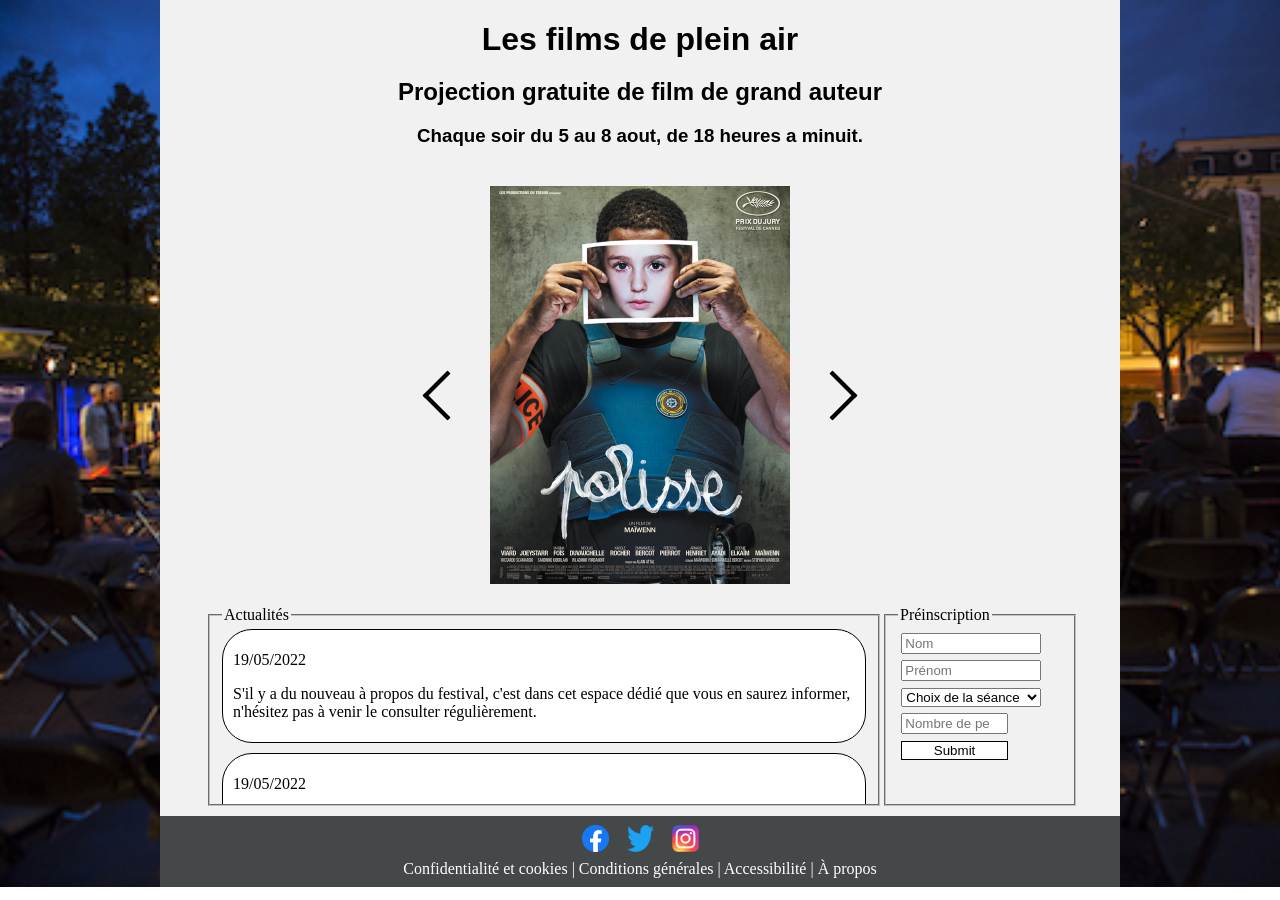
<file: index.html>
<!DOCTYPE html>
<html lang="fr">
<head>
	<meta charset="utf-8">
	<meta name="viewport" content="width=400, initial-scale=1">
	<title>Les films de plein air</title>
	<link rel="stylesheet" type="text/css" href="css/styles.css">
	<link rel="stylesheet" type="text/css" href="css/index.css">
</head>
<body>
	<header class="titre">
		<h1>Les films de plein air</h1>
		<h2>Projection gratuite de film de grand auteur</h2>
		<h3>Chaque soir du 5 au 8 aout, de 18 heures a minuit.</h3>
	</header>
	<main>
		<div class="slider-container diapo">
			<div class="slider">
				<div class="slides">
					<div id="slides__1" class="slide">
						<a class="imgSlide" href="detail/detailPolisse.html"><img src="img/film/polisse.jpg" alt="affiche Polisse"></a>
						<a class="slide__prev" href="#slides__6" title="Prev"></a>
						<a class="slide__next" href="#slides__2" title="Next"></a>
					</div>
					<div id="slides__2" class="slide">
						<a class="imgSlide" href="detail/detailRealite.html"><img src="img/film/realite.jpg" alt="affiche Realite"></a>
						<a class="slide__prev" href="#slides__1" title="Prev"></a>
						<a class="slide__next" href="#slides__3" title="Next"></a>
					</div>
					<div id="slides__3" class="slide">
						<a class="imgSlide" href="detail/detailMaLoute.html"><img src="img/film/maLoute.jpg" alt="affiche Ma Loute"></a>
						<a class="slide__prev" href="#slides__2" title="Prev"></a>
						<a class="slide__next" href="#slides__4" title="Next"></a>
					</div>
					<div id="slides__4" class="slide">
						<a class="imgSlide" href="detail/detailElleSenVa.html"><img src="img/film/elleSenVa.jpg" alt="affiche Elle s'en va"></a>
						<a class="slide__prev" href="#slides__3" title="Prev"></a>
						<a class="slide__next" href="#slides__5" title="Next"></a>
					</div>
					<div id="slides__5" class="slide">
						<a class="imgSlide" href="detail/detailPersonalShopper.html"><img src="img/film/personalShopper.jpg" alt="affiche Personal Shopper"></a>
						<a class="slide__prev" href="#slides__4" title="Prev"></a>
						<a class="slide__next" href="#slides__6" title="Next"></a>
					</div>
					<div id="slides__6" class="slide">
						<a class="imgSlide" href="detail/detailLaTeteHaute.html"><img src="img/film/laTeteHaute.jpg" alt="affiche La tête haute"></a>
						<a class="slide__prev" href="#slides__5" title="Prev"></a>
						<a class="slide__next" href="#slides__1" title="Next"></a>
					</div>
				</div>
			</div>
		</div>
		<div class="actuForm">
			<fieldset class="actu">
				<legend>Actualités</legend>
				<div class="uneActu">
					<p>19/05/2022</p>
					<p>S'il y a du nouveau à propos du festival, c'est dans cet espace dédié que vous en saurez informer, n'hésitez pas à venir le consulter régulièrement.</p>
				</div>
				<div class="uneActu">
					<p>19/05/2022</p>
					<p>S'il y a du nouveau à propos du festival, c'est dans cet espace dédié que vous en saurez informer, n'hésitez pas à venir le consulter régulièrement.</p>
				</div>
				<div class="uneActu">
					<p>19/05/2022</p>
					<p>S'il y a du nouveau à propos du festival, c'est dans cet espace dédié que vous en saurez informer, n'hésitez pas à venir le consulter régulièrement.</p>
				</div>
				<div class="uneActu">
					<p>19/05/2022</p>
					<p>S'il y a du nouveau à propos du festival, c'est dans cet espace dédié que vous en saurez informer, n'hésitez pas à venir le consulter régulièrement.</p>
				</div>
			</fieldset>
			<fieldset class="formPreinscription">
				<legend>Préinscription</legend>
				<form>
					<input type="text" name="nom" placeholder="Nom">
					<input type="text" name="prenom" placeholder="Prénom">
					<select>
						<option disabled selected>Choix de la séance</option>
						<!-- 5 AOÛT -->
						<option disabled>5 août</option>
						<option>Polisse - 2h07 - 18h00</option>
						<option>Réalité - 1h35 - 20h15</option>
						<option>Ma Loute - 2h03 - 22h00</option>
						<!-- 6 AOÛT -->
						<option disabled>6 août</option>
						<option>Ma Loute - 2h03 - 18h00</option>
						<option>Polisse - 2h07 - 20h10</option>
						<option>Réalité - 1h35 - 22h25</option>
						<!-- 7 AOÛT -->
						<option disabled>7 août</option>
						<option>Elle s'en va - 1h53 - 18h00</option>
						<option>Personal Shopper - 1h50 - 20h00</option>
						<option>La tête haute - 2h00 - 22h00</option>
						<!-- 8 AOÛT -->
						<option disabled>8 août</option>
						<option>La tête haute - 2h00 - 18h00</option>
						<option>Elle s'en va - 1h53 - 20h10</option>
						<option>Personal Shopper - 1h50 - 22h10</option>
					</select>
					<input type="number" name="nbr" placeholder="Nombre de personne">
					<input type="submit" name="valider">
				</form>
			</fieldset>
		</div>
	</main>
	<footer>
		<div class="footerContent">
			<div class="footerSocial">
				<img src="img/social/facebook.png" alt="Facebook">
				<img src="img/social/twitter.png" alt="Twitter">
				<img src="img/social/instagram.png" alt="Instagram">
			</div>
			<div class="footerLegal">
				Confidentialité et cookies | Conditions générales | Accessibilité | À propos
			</div>
		</div>
	</footer>
</body>
</html>
</file>
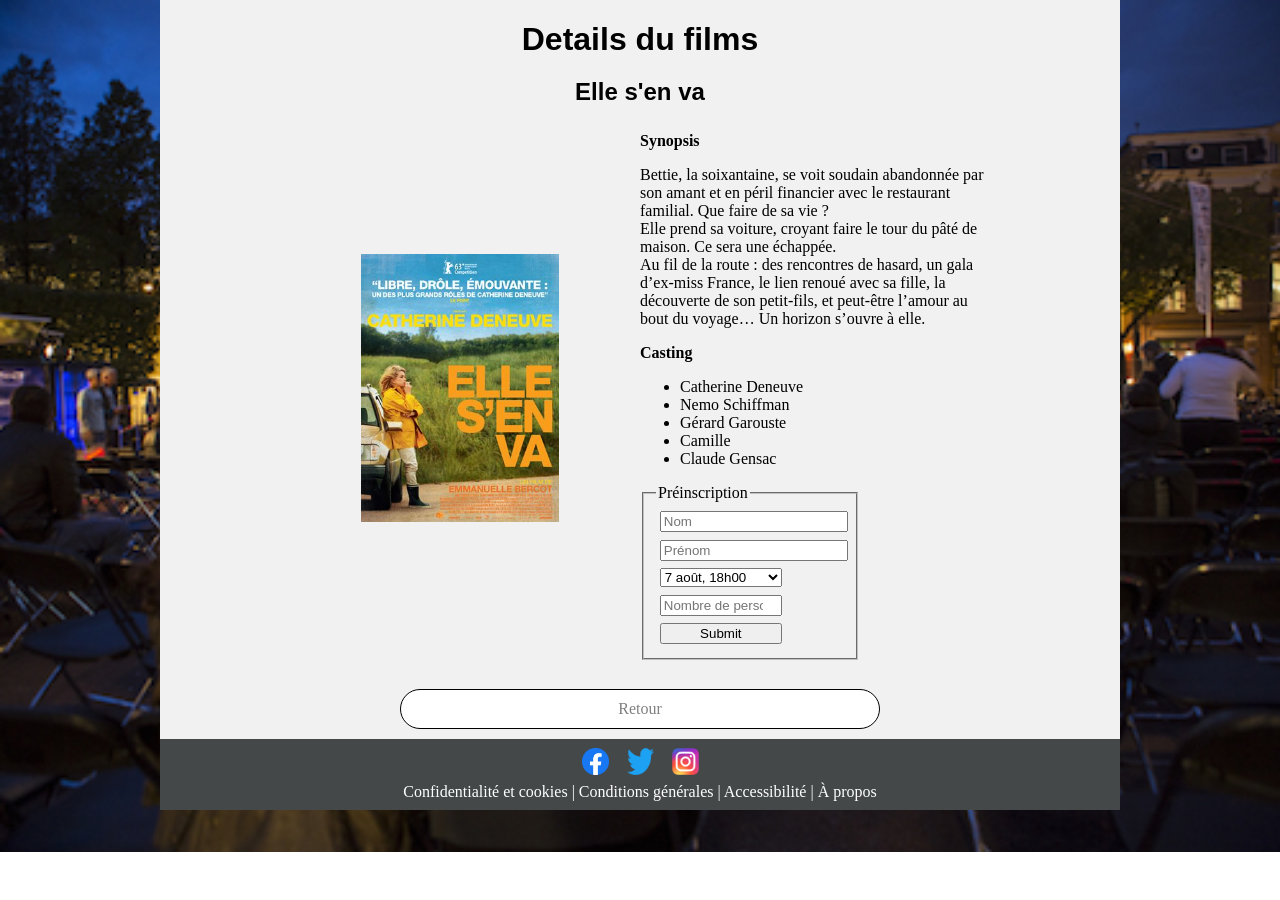
<file: detail/detailElleSenVa.html>
<!DOCTYPE html>
<html lang="fr">
<head>
	<meta charset="utf-8">
	<meta name="viewport" content="width=400, initial-scale=1">
	<title>Les films de plein air</title>
	<link rel="stylesheet" type="text/css" href="../css/styles.css">
	<link rel="stylesheet" type="text/css" href="../css/detail.css">
</head>
<body>
	<header class="titre">
		<h1>Details du films</h1>
		<h2>Elle s'en va</h2>
	</header>
	<main>
		<div class="detail">
			<div class="detailContent">
				<div class="image">
					<img src="../img/film/elleSenVa.jpg" alt="affiche Elle s'en va">
				</div>
				<div class="info">
					<div class="synopsis"> 
						<p class="sousTitre">Synopsis</p>
						<p>Bettie, la soixantaine, se voit soudain abandonnée par son amant et en péril financier avec le restaurant familial. Que faire de sa vie ?<br>Elle prend sa voiture, croyant faire le tour du pâté de maison. Ce sera une échappée.<br>Au fil de la route : des rencontres de hasard, un gala d’ex-miss France, le lien renoué avec sa fille, la découverte de son petit-fils, et peut-être l’amour au bout du voyage… Un horizon s’ouvre à elle.</p>
					</div>
					<div class="acteur">
						<p class="sousTitre">Casting</p>
						<ul>
							<li>
								Catherine Deneuve
							</li>
							<li>
								Nemo Schiffman
							</li>
							<li>
								Gérard Garouste
							</li>
							<li>
								Camille
							</li>
							<li>
								Claude Gensac
							</li>
						</ul>
					</div>
					<div class="preInscription">
						<fieldset class="formPreinscription">
							<legend>Préinscription</legend>
							<form>
								<input type="text" name="nom" placeholder="Nom">
								<input type="text" name="prenom" placeholder="Prénom">
								<select>
									<!-- 7 AOÛT -->
									<option>7 août, 18h00</option>
									<!-- 8 AOÛT -->
									<option>8 août, 20h10</option>
								</select>
								<input type="number" name="nbr" placeholder="Nombre de personne">
								<input type="submit" name="valider">
							</form>
						</fieldset>
					</div>
				</div>
			</div>
			<a href="../index.html">Retour</a>
		</div>
	</main>
	<footer>
		<div class="footerContent">
			<div class="footerSocial">
				<img src="../img/social/facebook.png" alt="Facebook">
				<img src="../img/social/twitter.png" alt="Twitter">
				<img src="../img/social/instagram.png" alt="Instagram">
			</div>
			<div class="footerLegal">
				Confidentialité et cookies | Conditions générales | Accessibilité | À propos
			</div>
		</div>
	</footer>
</body>
</html>
</file>
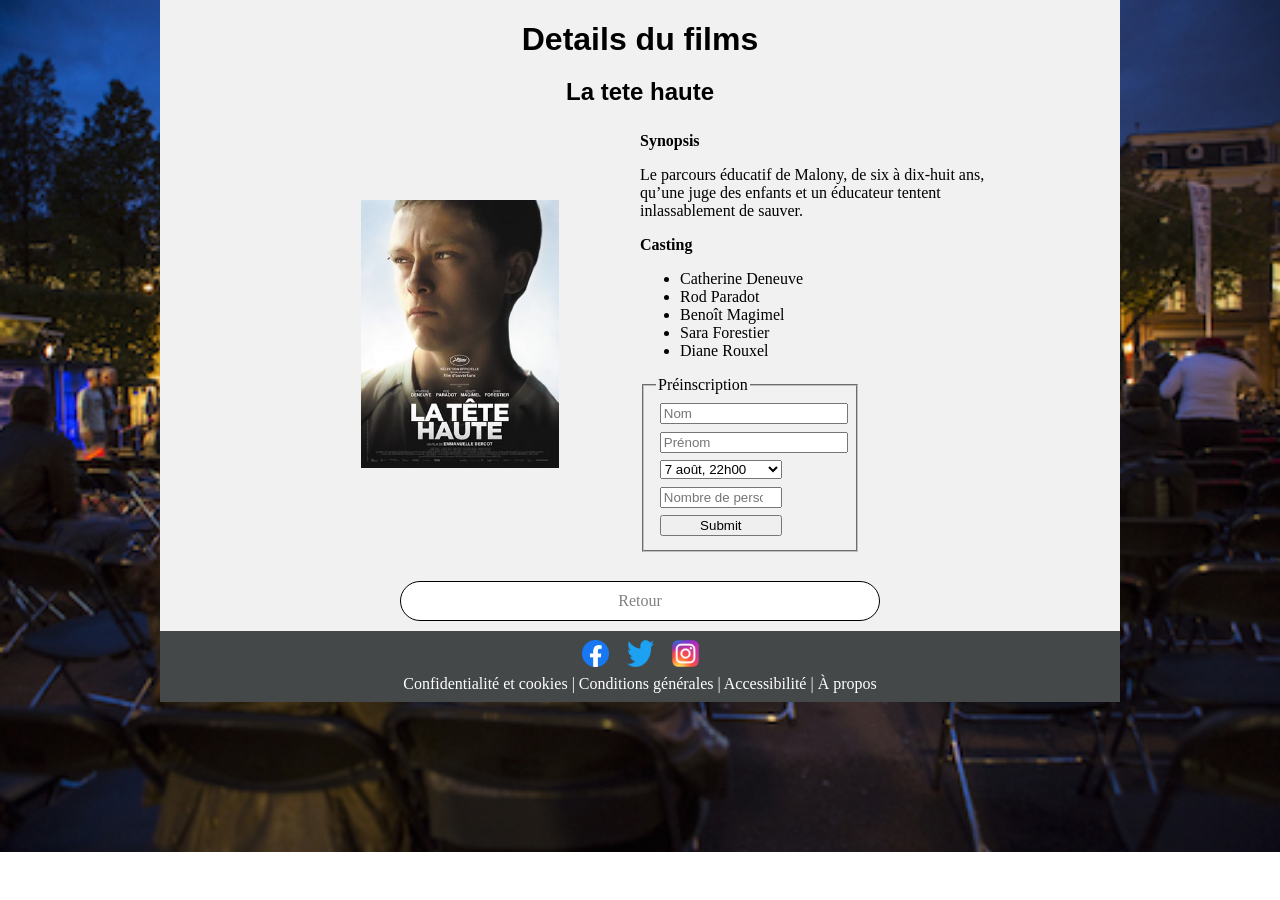
<file: detail/detailLaTeteHaute.html>
<!DOCTYPE html>
<html lang="fr">
<head>
	<meta charset="utf-8">
	<meta name="viewport" content="width=400, initial-scale=1">
	<title>Les films de plein air</title>
	<link rel="stylesheet" type="text/css" href="../css/styles.css">
	<link rel="stylesheet" type="text/css" href="../css/detail.css">
</head>
<body>
	<header class="titre">
		<h1>Details du films</h1>
		<h2>La tete haute</h2>
	</header>
	<main>
		<div class="detail">
			<div class="detailContent">
				<div class="image">
					<img src="../img/film/laTeteHaute.jpg" alt="affiche La tête haute">
				</div>
				<div class="info">
					<div class="synopsis"> 
						<p class="sousTitre">Synopsis</p>
						<p>Le parcours éducatif de Malony, de six à dix-huit ans, qu’une juge des enfants et un éducateur tentent inlassablement de sauver.</p>
					</div>
					<div class="acteur">
						<p class="sousTitre">Casting</p>
						<ul>
							<li>
								Catherine Deneuve
							</li>
							<li>
								Rod Paradot
							</li>
							<li>
								Benoît Magimel
							</li>
							<li>
								Sara Forestier
							</li>
							<li>
								Diane Rouxel
							</li>
						</ul>
					</div>
					<div class="preInscription">
						<fieldset class="formPreinscription">
							<legend>Préinscription</legend>
							<form>
								<input type="text" name="nom" placeholder="Nom">
								<input type="text" name="prenom" placeholder="Prénom">
								<select>
									<!-- 7 AOÛT -->
									<option>7 août, 22h00</option>
									<!-- 8 AOÛT -->
									<option>8 août, 18h00</option>
								</select>
								<input type="number" name="nbr" placeholder="Nombre de personne">
								<input type="submit" name="valider">
							</form>
						</fieldset>
					</div>
				</div>
			</div>
		<a href="../index.html">Retour</a>
		</div>
	</main>
	<footer>
		<div class="footerContent">
			<div class="footerSocial">
				<img src="../img/social/facebook.png" alt="Facebook">
				<img src="../img/social/twitter.png" alt="Twitter">
				<img src="../img/social/instagram.png" alt="Instagram">
			</div>
			<div class="footerLegal">
				Confidentialité et cookies | Conditions générales | Accessibilité | À propos
			</div>
		</div>
	</footer>
</body>
</html>
</file>
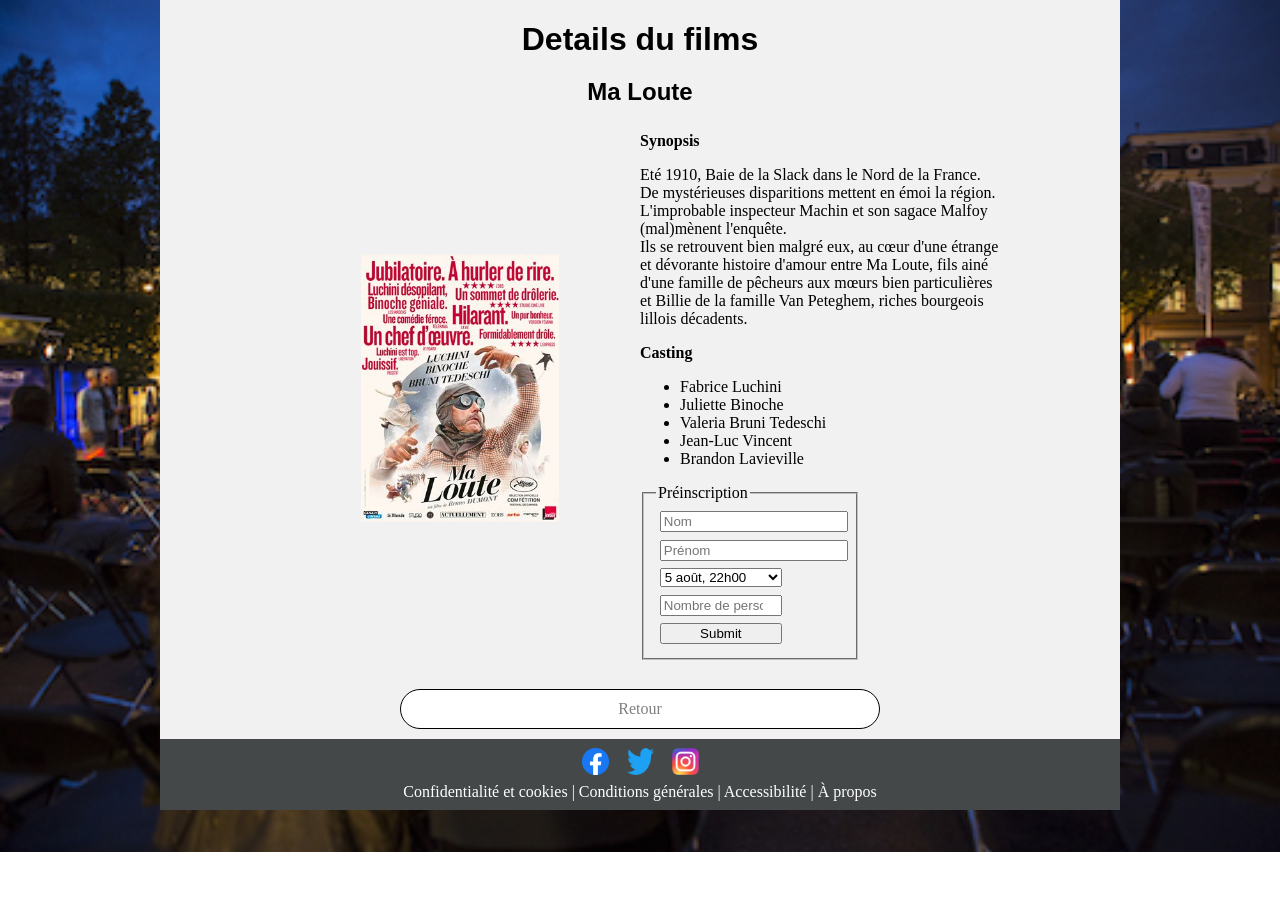
<file: detail/detailMaLoute.html>
<!DOCTYPE html>
<html lang="fr">
<head>
	<meta charset="utf-8">
	<meta name="viewport" content="width=400, initial-scale=1">
	<title>Les films de plein air</title>
	<link rel="stylesheet" type="text/css" href="../css/styles.css">
	<link rel="stylesheet" type="text/css" href="../css/detail.css">
</head>
<body>
	<header class="titre">
		<h1>Details du films</h1>
		<h2>Ma Loute</h2>
	</header>
	<main>
		<div class="detail">
			<div class="detailContent">
				<div class="image">
					<img src="../img/film/maLoute.jpg" alt="affiche Ma Loute">
				</div>
				<div class="info">
					<div class="synopsis"> 
						<p class="sousTitre">Synopsis</p>
						<p>Eté 1910, Baie de la Slack dans le Nord de la France.<br>De mystérieuses disparitions mettent en émoi la région. L'improbable inspecteur Machin et son sagace Malfoy (mal)mènent l'enquête.<br>Ils se retrouvent bien malgré eux, au cœur d'une étrange et dévorante histoire d'amour entre Ma Loute, fils ainé d'une famille de pêcheurs aux mœurs bien particulières et Billie de la famille Van Peteghem, riches bourgeois lillois décadents.</p>
					</div>
					<div class="acteur">
						<p class="sousTitre">Casting</p>
						<ul>
							<li>
								Fabrice Luchini
							</li>
							<li>
								Juliette Binoche
							</li>
							<li>
								Valeria Bruni Tedeschi
							</li>
							<li>
								Jean-Luc Vincent
							</li>
							<li>
								Brandon Lavieville
							</li>
						</ul>
					</div>
					<div class="preInscription">
						<fieldset class="formPreinscription">
							<legend>Préinscription</legend>
							<form>
								<input type="text" name="nom" placeholder="Nom">
								<input type="text" name="prenom" placeholder="Prénom">
								<select>
									<!-- 5 AOÛT -->
									<option>5 août, 22h00</option>
									<!-- 6 AOÛT -->
									<option>6 août, 18h00</option>
								</select>
								<input type="number" name="nbr" placeholder="Nombre de personne">
								<input type="submit" name="valider">
							</form>
						</fieldset>
					</div>
				</div>
			</div>
		<a href="../index.html">Retour</a>
		</div>
	</main>
	<footer>
		<div class="footerContent">
			<div class="footerSocial">
				<img src="../img/social/facebook.png" alt="Facebook">
				<img src="../img/social/twitter.png" alt="Twitter">
				<img src="../img/social/instagram.png" alt="Instagram">
			</div>
			<div class="footerLegal">
				Confidentialité et cookies | Conditions générales | Accessibilité | À propos
			</div>
		</div>
	</footer>
</body>
</html>
</file>
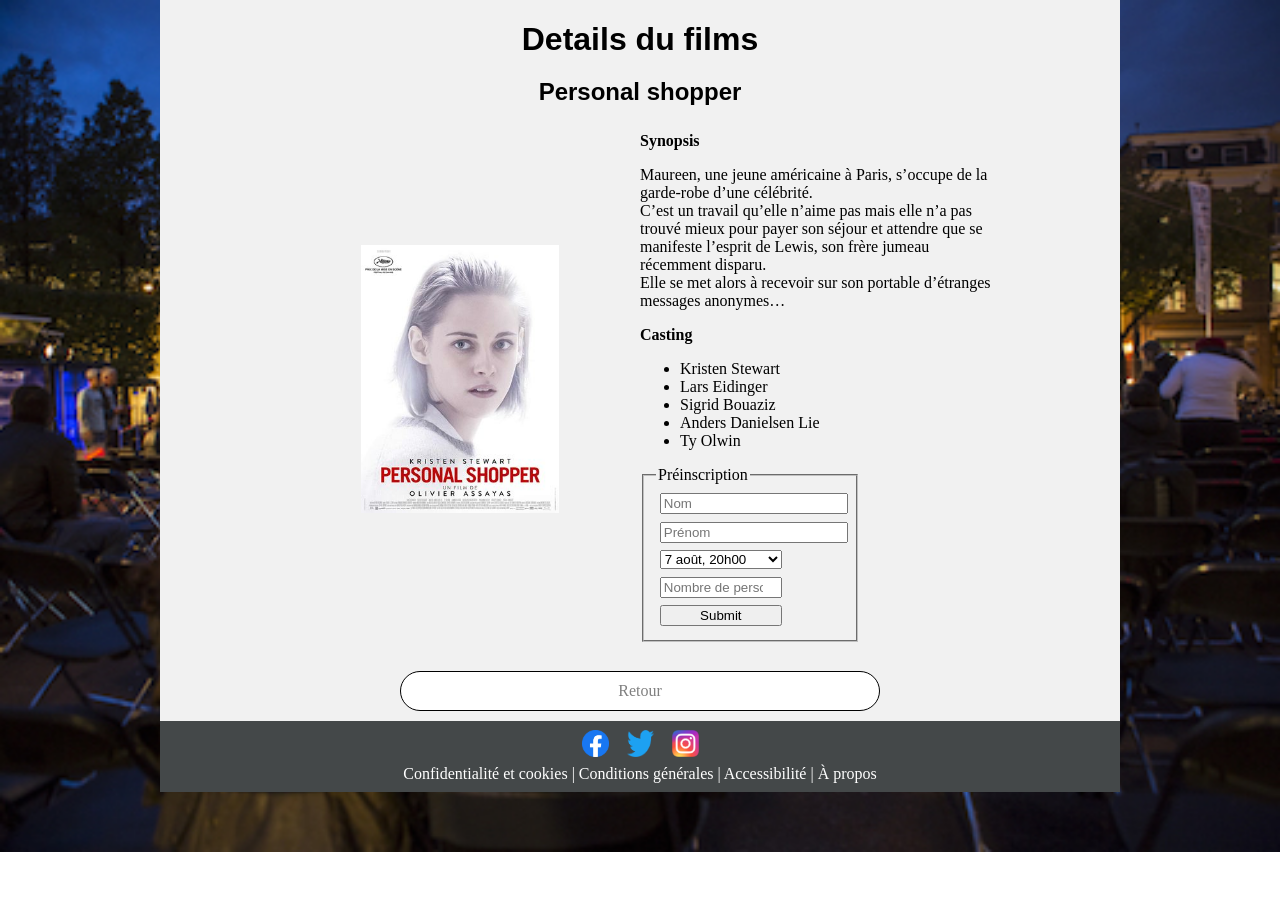
<file: detail/detailPersonalShopper.html>
<!DOCTYPE html>
<html lang="fr">
<head>
	<meta charset="utf-8">
	<meta name="viewport" content="width=400, initial-scale=1">
	<title>Les films de plein air</title>
	<link rel="stylesheet" type="text/css" href="../css/styles.css">
	<link rel="stylesheet" type="text/css" href="../css/detail.css">
</head>
<body>
	<header class="titre">
		<h1>Details du films</h1>
		<h2>Personal shopper</h2>
	</header>
	<main>
		<div class="detail">
			<div class="detailContent">
				<div class="image">
					<img src="../img/film/personalShopper.jpg" alt="affiche Personal Shopper">
				</div>
				<div class="info">
					<div class="synopsis"> 
						<p class="sousTitre">Synopsis</p>
						<p>Maureen, une jeune américaine à Paris, s’occupe de la garde-robe d’une célébrité.<br>
							C’est un travail qu’elle n’aime pas mais elle n’a pas trouvé mieux pour payer son séjour et attendre que se manifeste l’esprit de Lewis, son frère jumeau récemment disparu.<br>
						Elle se met alors à recevoir sur son portable d’étranges messages anonymes…</p>
					</div>
					<div class="acteur">
						<p class="sousTitre">Casting</p>
						<ul>
							<li>
								Kristen Stewart
							</li>
							<li>
								Lars Eidinger
							</li>
							<li>
								Sigrid Bouaziz
							</li>
							<li>
								Anders Danielsen Lie
							</li>
							<li>
								Ty Olwin
							</li>
						</ul>
					</div>
					<div class="preInscription">
						<fieldset class="formPreinscription">
							<legend>Préinscription</legend>
							<form>
								<input type="text" name="nom" placeholder="Nom">
								<input type="text" name="prenom" placeholder="Prénom">
								<select>
									<!-- 7 AOÛT -->
									<option>7 août, 20h00</option>
									<!-- 8 AOÛT -->
									<option>8 août, 22h10</option>
								</select>
								<input type="number" name="nbr" placeholder="Nombre de personne">
								<input type="submit" name="valider">
							</form>
						</fieldset>
					</div>
				</div>
			</div>
			<a href="../index.html">Retour</a>
		</div>
	</main>
	<footer>
		<div class="footerContent">
			<div class="footerSocial">
				<img src="../img/social/facebook.png" alt="Facebook">
				<img src="../img/social/twitter.png" alt="Twitter">
				<img src="../img/social/instagram.png" alt="Instagram">
			</div>
			<div class="footerLegal">
				Confidentialité et cookies | Conditions générales | Accessibilité | À propos
			</div>
		</div>
	</footer>
</body>
</html>
</file>
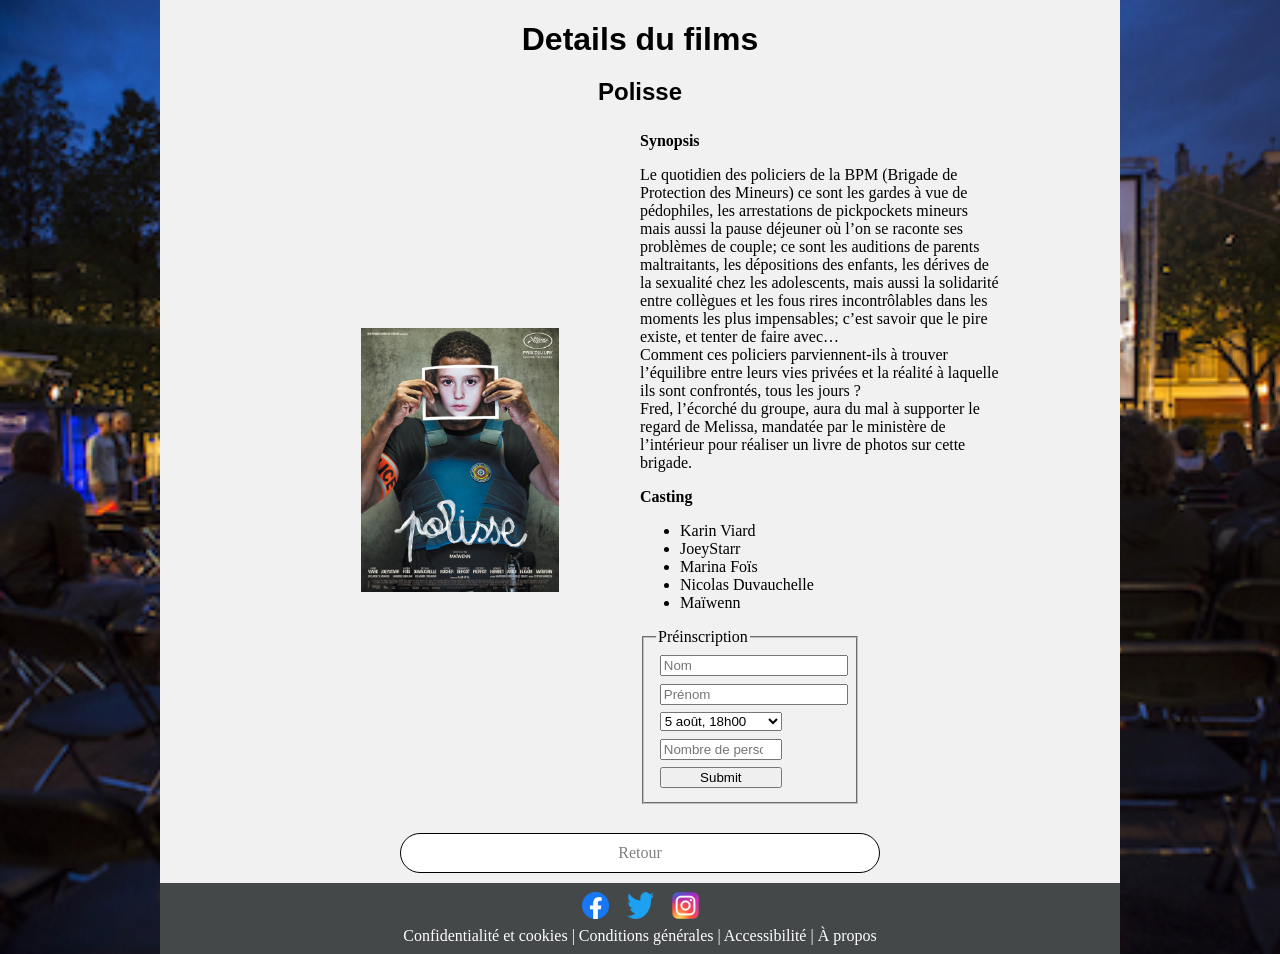
<file: detail/detailPolisse.html>
<!DOCTYPE html>
<html lang="fr">
<head>
	<meta charset="utf-8">
	<meta name="viewport" content="width=400, initial-scale=1">
	<title>Les films de plein air</title>
	<link rel="stylesheet" type="text/css" href="../css/styles.css">
	<link rel="stylesheet" type="text/css" href="../css/detail.css">
</head>
<body>
	<header class="titre">
		<h1>Details du films</h1>
		<h2>Polisse</h2>
	</header>
	<main>
		<div class="detail">
			<div class="detailContent">
				<div class="image">
					<img src="../img/film/polisse.jpg" alt="affiche Polisse">
				</div>
				<div class="info">
					<div class="synopsis"> 
						<p class="sousTitre">Synopsis</p>
						<p>Le quotidien des policiers de la BPM (Brigade de Protection des Mineurs) ce sont les gardes à vue de pédophiles, les arrestations de pickpockets mineurs mais aussi la pause déjeuner où l’on se raconte ses problèmes de couple; ce sont les auditions de parents maltraitants, les dépositions des enfants, les dérives de la sexualité chez les adolescents, mais aussi la solidarité entre collègues et les fous rires incontrôlables dans les moments les plus impensables; c’est savoir que le pire existe, et tenter de faire avec…<br>Comment ces policiers parviennent-ils à trouver l’équilibre entre leurs vies privées et la réalité à laquelle ils sont confrontés, tous les jours ?<br>Fred, l’écorché du groupe, aura du mal à supporter le regard de Melissa, mandatée par le ministère de l’intérieur pour réaliser un livre de photos sur cette brigade.</p>
					</div>
					<div class="acteur">
						<p class="sousTitre">Casting</p>
						<ul>
							<li>
								Karin Viard
							</li>
							<li>
								JoeyStarr
							</li>
							<li>
								Marina Foïs
							</li>
							<li>
								Nicolas Duvauchelle
							</li>
							<li>
								Maïwenn
							</li>
						</ul>
					</div>
					<div class="preInscription">
						<fieldset class="formPreinscription">
							<legend>Préinscription</legend>
							<form>
								<input type="text" name="nom" placeholder="Nom">
								<input type="text" name="prenom" placeholder="Prénom">
								<select>
									<!-- 5 AOÛT -->
									<option>5 août, 18h00</option>
									<!-- 6 AOÛT -->
									<option>6 août, 20h10</option>
								</select>
								<input type="number" name="nbr" placeholder="Nombre de personne">
								<input type="submit" name="valider">
							</form>
						</fieldset>
					</div>
				</div>
			</div>
		<a href="../index.html">Retour</a>
		</div>
	</main>
	<footer>
		<div class="footerContent">
			<div class="footerSocial">
				<img src="../img/social/facebook.png" alt="Facebook">
				<img src="../img/social/twitter.png" alt="Twitter">
				<img src="../img/social/instagram.png" alt="Instagram">
			</div>
			<div class="footerLegal">
				Confidentialité et cookies | Conditions générales | Accessibilité | À propos
			</div>
		</div>
	</footer>
</body>
</html>
</file>
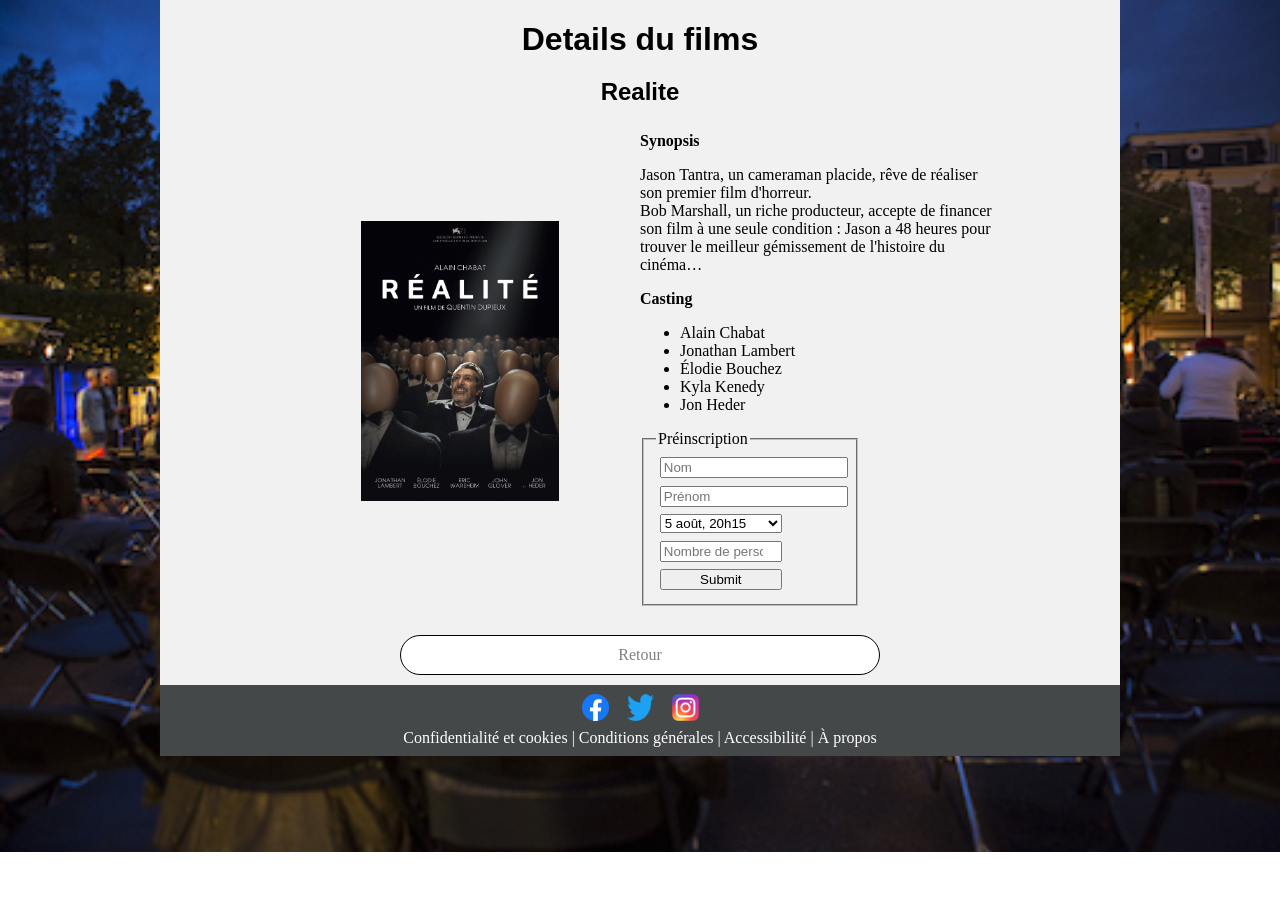
<file: detail/detailRealite.html>
<!DOCTYPE html>
<html lang="fr">
<head>
	<meta charset="utf-8">
	<meta name="viewport" content="width=400, initial-scale=1">
	<title>Les films de plein air</title>
	<link rel="stylesheet" type="text/css" href="../css/styles.css">
	<link rel="stylesheet" type="text/css" href="../css/detail.css">
</head>
<body>
	<header class="titre">
		<h1>Details du films</h1>
		<h2>Realite</h2>
	</header>
	<main>
		<div class="detail">
			<div class="detailContent">
				<div class="image">
					<img src="../img/film/realite.jpg" alt="affiche Realite">
				</div>
				<div class="info">
					<div class="synopsis"> 
						<p class="sousTitre">Synopsis</p>
						<p>Jason Tantra, un cameraman placide, rêve de réaliser son premier film d'horreur.<br>Bob Marshall, un riche producteur, accepte de financer son film à une seule condition : Jason a 48 heures pour trouver le meilleur gémissement de l'histoire du cinéma…</p>
					</div>
					<div class="acteur">
						<p class="sousTitre">Casting</p>
						<ul>
							<li>
								Alain Chabat
							</li>
							<li>
								Jonathan Lambert
							</li>
							<li>
								Élodie Bouchez
							</li>
							<li>
								Kyla Kenedy
							</li>
							<li>
								Jon Heder
							</li>
						</ul>
					</div>
					<div class="preInscription">
						<fieldset class="formPreinscription">
							<legend>Préinscription</legend>
							<form>
								<input type="text" name="nom" placeholder="Nom">
								<input type="text" name="prenom" placeholder="Prénom">
								<select>
									<!-- 5 AOÛT -->
									<option>5 août, 20h15</option>
									<!-- 6 AOÛT -->
									<option>6 août, 22h25</option>
								</select>
								<input type="number" name="nbr" placeholder="Nombre de personne">
								<input type="submit" name="valider">
							</form>
						</fieldset>
					</div>
				</div>
			</div>
		<a href="../index.html">Retour</a>
		</div>
	</main>
	<footer>
		<div class="footerContent">
			<div class="footerSocial">
				<img src="../img/social/facebook.png" alt="Facebook">
				<img src="../img/social/twitter.png" alt="Twitter">
				<img src="../img/social/instagram.png" alt="Instagram">
			</div>
			<div class="footerLegal">
				Confidentialité et cookies | Conditions générales | Accessibilité | À propos
			</div>
		</div>
	</footer>
</body>
</html>
</file>
<file: css/styles.css>
@import url('http://fonts.cdnfonts.com/css/cinema');

html{
	height: 100%;
}

*{
	box-sizing: border-box;
}

body{
	margin: 0;
	display: flex;
	height: 100%; 
	flex-direction: column;
	align-items: center;
	background-image: url('../img/background.jpg');
	background-repeat: no-repeat;
	background-size: cover;
}

/* HEADER */

header{
	width: 75%;
	display: flex;
	align-items: center;
	justify-content: center;
	background-color: #F1F1F1;
	flex-shrink: 0;
	height: 15%;
}

.titre{
	display: flex;
	align-items: center;
	font-family: 'Cinema', sans-serif;
	flex-direction: column;
		text-align: center;
}

.titre > h1, .titre > h2{
	margin-bottom: 0%;
}

/* MAIN */

main{
	flex: 1 0 auto;
	vertical-align: middle;
	background-color: #F1F1F1;
	padding-bottom: 10px;
	width: 75%;
	height: 75%;
}

/* FOOTER */

footer{
	width: 75%;
	text-align: center;
	background-color: #444849;
	flex-shrink: 0;
	display: flex;
	justify-content: center;
	height: 10%;
}

.footerContent{
	width: 75%;
	margin: 1%;
	display: flex;
	align-items: center;
	flex-direction: column;
} 

.footerSocial{
	width: 25%;
	display: flex;
	justify-content: center;
	margin-bottom: 1%;
}

.footerSocial img{
	width: 15%;
	margin-left: 5%;
	margin-right: 5%;
}

.footerLegal{
	color: white;
}

@media screen and (max-width: 1645px){
	html{
		height: initial;
	}
}

@media screen and (max-width: 700px) {

	body{
		width: 100%;
		height: 100%;
		background-image: initial;
		background-repeat: initial;
		background-size: initial;
	}

	header, main, footer, body, html{
		width: 100%;
	}

	footer .footerContent{
		width: 100%
	}

	footer .footerSocial{
		width: 75%;
		margin-top: 3%;
		margin-bottom: 2%;
	}

	footer .footerSocial img{
		width: 10%;
	}

	footer .footerLegal{
		height: 65%;
		width: 75%;
		display: flex;
		justify-content: center;
		align-items: center;
	}
}
</file>
<file: css/index.css>
/* MAIN DIAPO */
.uneActu{
	background-color: white;
	padding: 5px 10px 5px 10px;
	border: 1px solid black;
	border-radius: 30px;
	margin-bottom: 10px;
}

.slide .imgSlide{
	width: 50%;
}

.slide .imgSlide img{
	width: 100%;
}

.diapo{
	display: flex;
	justify-content: center;
	height: 70%;
	align-items: center;
}

.slider {
  width: 100%;
  max-width: 600px;
  height: 400px;
  margin: 20px;
  text-align: center;
  overflow: hidden;
  position: relative;
}

.slides {
  display: flex;
  position: relative;
  scroll-behavior: smooth;
}

.slide {
  display: flex;
  justify-content: center;
  align-items: center;
  flex-shrink: 0;
  width: 100%;
  height: 400px;
  margin-right: 0px;
  box-sizing: border-box;
  transform-origin: center center;
  transform: scale(1);
}

.slide a {
  background: none;
}

a.slide__prev,
.slider::before {
  transform: rotate(135deg);
  -webkit-transform: rotate(135deg);
  left: 15%;
}

a.slide__next,
.slider::after {
  transform: rotate(-45deg);
  -webkit-transform: rotate(-45deg);
  right: 15%;
}

.slider::before,
.slider::after,
.slide__prev,
.slide__next {
  position: absolute;
  top: 48%;
  width: 35px;
  height: 35px;
  border: solid black;
  border-width: 0 4px 4px 0;
  padding: 3px;
  box-sizing: border-box;
}

.slider::before,
.slider::after {
  content: "";
  z-index: 1;
  background: none;
  pointer-events: none;
}

/* MAIN CONTENT */

.actuForm{
	display: flex;
}

.actu{
	width: 70%;
	overflow-y: scroll;
	margin-left: 5%;
}

.actuContent{
	border: solid black 1px;
	width: 100%;
}

.actu, .formPreinscription{
	max-height: 200px;
}

.formPreinscription{
	width: 20%;
}

.formPreinscription form{
	display: flex;
	flex-direction: column;
}

.formPreinscription form > *{
	margin: 2%;
}

.formPreinscription form input[type='text'], .formPreinscription form select{
	width: 85%;
}

.actuForm .formPreinscription form input[type='number'], .actuForm .formPreinscription form input[type='submit']{
	width: 65%;
}

input[type="submit"]{
	background-color: white;
	border: 1px solid black;
}

@media screen and (max-width: 1000px) and (min-width: 700px) {
	.actu, .formPreinscription{
		width: 45%;
	}
}

@media screen and (max-width: 700px) {

	.diapo{
		height: 40%;
		width: 100%;
	}

	.diapo .slides, .diapo .slider{
		height: 100%;
	}

	.diapo .slider{
		max-width: none;
		margin: 0;
	}

	.diapo .slides{
		margin: 0;
	}

	.diapo .slides, .diapo .slider, .diapo .slide{
		width: 100%;
	}

	.diapo .slide .imgSlide{
		width: 50%;
		display: flex;
		align-items: center;
	}

	.actuForm{
		height: 60%;
		flex-direction: column;
		justify-content: center;
		align-items: center;
	}

	.actuForm .actu, .actuForm .formPreinscription{
		width: 80%;
		border: 1px solid black;
	}

	.actuForm .actu legend, .actuForm .formPreinscription legend{
	}

	.actuForm .actu{
		margin: 0;
	}

	.actuForm .formPreinscription{
		margin-top: 5%;
	}

	.formPreinscription{
		max-height: initial;
	}

	.actuForm .formPreinscription form{
		height: 100%;
	}

	.actuForm .formPreinscription form *{
		padding: 3%;
		border: 1px solid black;
	}
}
</file>
<file: css/detail.css>
/* DETAIL */

.detail{
	display: flex;
	flex-direction: column;
	align-items: center;
}

.detailContent{
	display: flex;
	flex-direction: row;
	justify-content: center;
	align-items: center;
	width: 75%;
	margin-top: 1%;
	margin-bottom: 3%;
}

.detailContent .image, .detailContent .info{
	width: 50%;
}

.detailContent .image{
	display: flex;
	justify-content: center;
}

.detailContent .image img{
	width: 55%;
}

.sousTitre{
	font-weight: bold;
}

.preInscription .formPreinscription{
	width: 60%;
}

.preInscription .formPreinscription form{
	display: flex;
	flex-direction: column;
}

.preInscription .formPreinscription form > *{
	margin: 2%;
}

.preInscription .formPreinscription form input[type='text']{
	width: 100%;
}

.preInscription .formPreinscription form input[type='number'], 
.preInscription .formPreinscription form input[type='submit'], 
.preInscription .formPreinscription form select{
	width: 65%;
}

.detail a{
	display: flex;
	justify-content: center;
	width: 75%;
	text-decoration: none;
	width: 50%;
	padding: 10px 5px 10px 5px;
	border: 1px solid black;
	background-color: white;
	border-radius: 30px;
	transition: background-color 1s, color 1s;
	color: gray;
}

.detail a:hover{
	background-color: gray;
	color: white;
}

@media screen and (max-width: 700px) {

	.detailContent{
		flex-direction: column;
		justify-content: space-around;
		width: 100%;
	}

	.detailContent .image, .detailContent .info{
		width: 90%;
	}

	.detailContent .info{
		display: flex;
		justify-content: center;
		flex-direction: column;
		align-items: center;
		margin-top: 10%;
	}

	.detailContent .info .synopsis, .detailContent .info .acteur{
		width: 100%;
		font-size: 15px;
	}

	.detailContent .info .preInscription{
		width: 100%;
		display: flex;
		justify-content: center;
	}

	.detailContent .info .preInscription fieldset{
		margin: 0;
	}

	.detailContent .info .preInscription form *{
		padding: 3%;
		border: 1px solid black;
	}

.preInscription .formPreinscription form input[type='number'], 
.preInscription .formPreinscription form input[type='submit'], 
.preInscription .formPreinscription form select{
	width: 100%;
}

}
</file>
